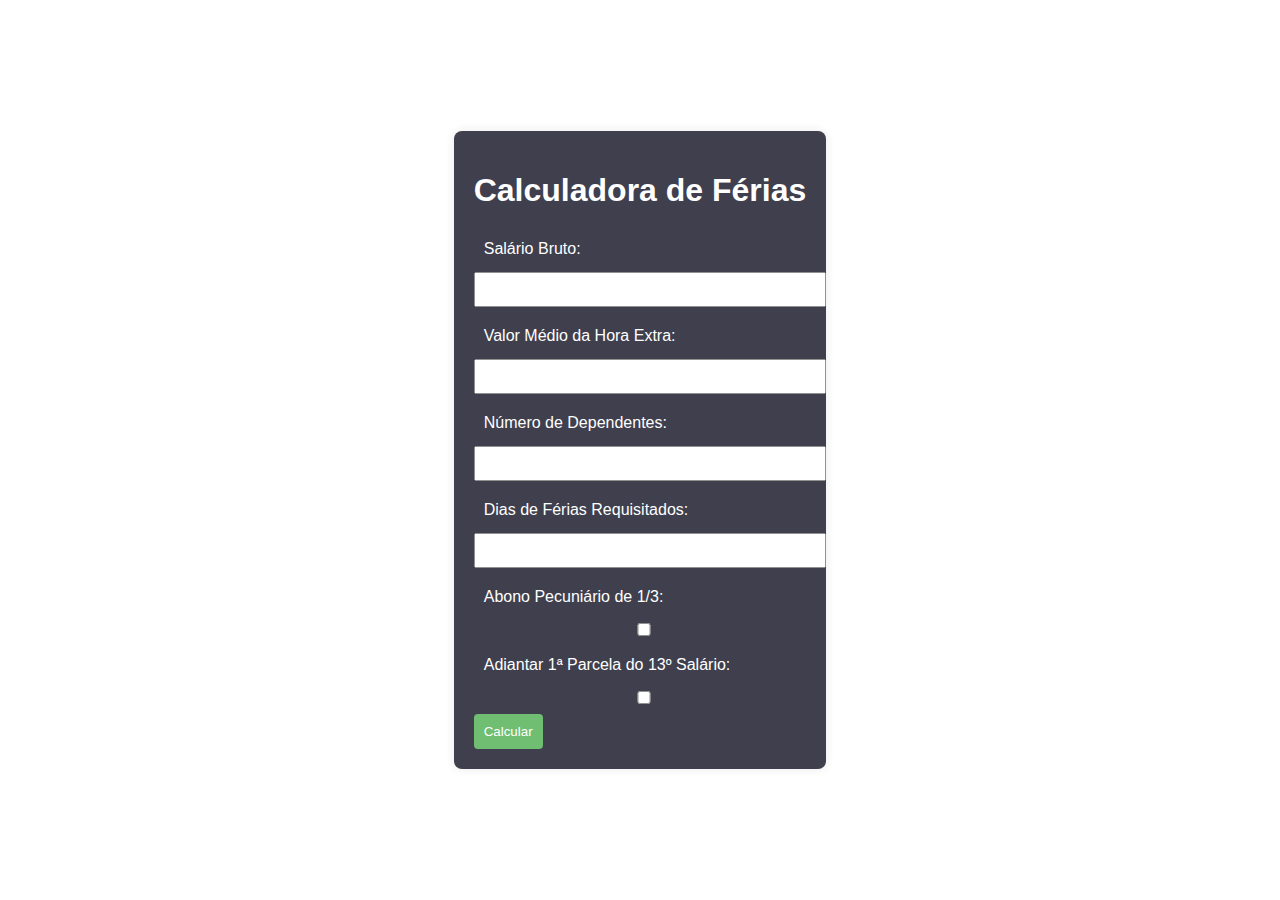
<file: calculadora de ferias/index.html>
<!DOCTYPE html>
<html lang="pt-BR">
<head>
    <meta charset="UTF-8">
    <meta name="viewport" content="width=device-width, initial-scale=1.0">
    <link rel="stylesheet" href="style.css">
    <title>Calculadora de Férias</title>
</head>
<body>
    <div class="calculator-container">
        <h1>Calculadora de Férias</h1>
        <form id="vacation-form">
            <label for="salary">Salário Bruto:</label>
            <input type="number" id="salary" required>

            <label for="extra-hour">Valor Médio da Hora Extra:</label>
            <input type="number" id="extra-hour">

            <label for="dependents">Número de Dependentes:</label>
            <input type="number" id="dependents">

            <label for="vacation-days">Dias de Férias Requisitados:</label>
            <input type="number" id="vacation-days" required>

            <label for="abono">Abono Pecuniário de 1/3:</label>
            <input type="checkbox" id="abono">

            <label for="advance-13th">Adiantar 1ª Parcela do 13º Salário:</label>
            <input type="checkbox" id="advance-13th">

            <button type="button" onclick="calculateVacation()">Calcular</button>

            <div id="result"></div>
        </form>
    </div>

    <script src="script.js"></script>
</body>
</html>
</file>
<file: calculadora de ferias/style.css>
body {
    font-family: Arial, sans-serif;
    background-image: url("https://th.bing.com/th/id/R.9f04d52d7f502529d27ba1b40a8507c3?rik=mPMA%2fIINyX3UJA&riu=http%3a%2f%2fcdn11.overnature.net%2f1920%2f143-paisagem-foto-hd-inebriante-sol-amanhecer.jpg&ehk=EMV51DcRAu1Vl4YUj91ddFjRzGe9GI9uKR%2fILFeE4xs%3d&risl=&pid=ImgRaw&r=0");
    display: flex;
    justify-content: center;
    align-items: center;
    height: 100vh;
    margin: 0;
}

.calculator-container {
    background:fixed #101022;
    opacity: 0.8 ;
    padding: 20px;
    border-radius: 8px;
    box-shadow: 0 0 10px rgba(0, 0, 0, 0.1);
}

label {
    display: block;
    margin-bottom: 4px;
    color: #fff;
    padding:10px
}

input {
    width: 100%;
    padding: 8px;
    margin-bottom: 10px;
}

button {
    background-color: #4caf50;
    color: #fff;
    padding: 10px;
    border: none;
    border-radius: 4px;
    cursor: pointer;
}

button:hover {
    background-color: #45b24a;
}

h1{
    color: #fff;
}
</file>
